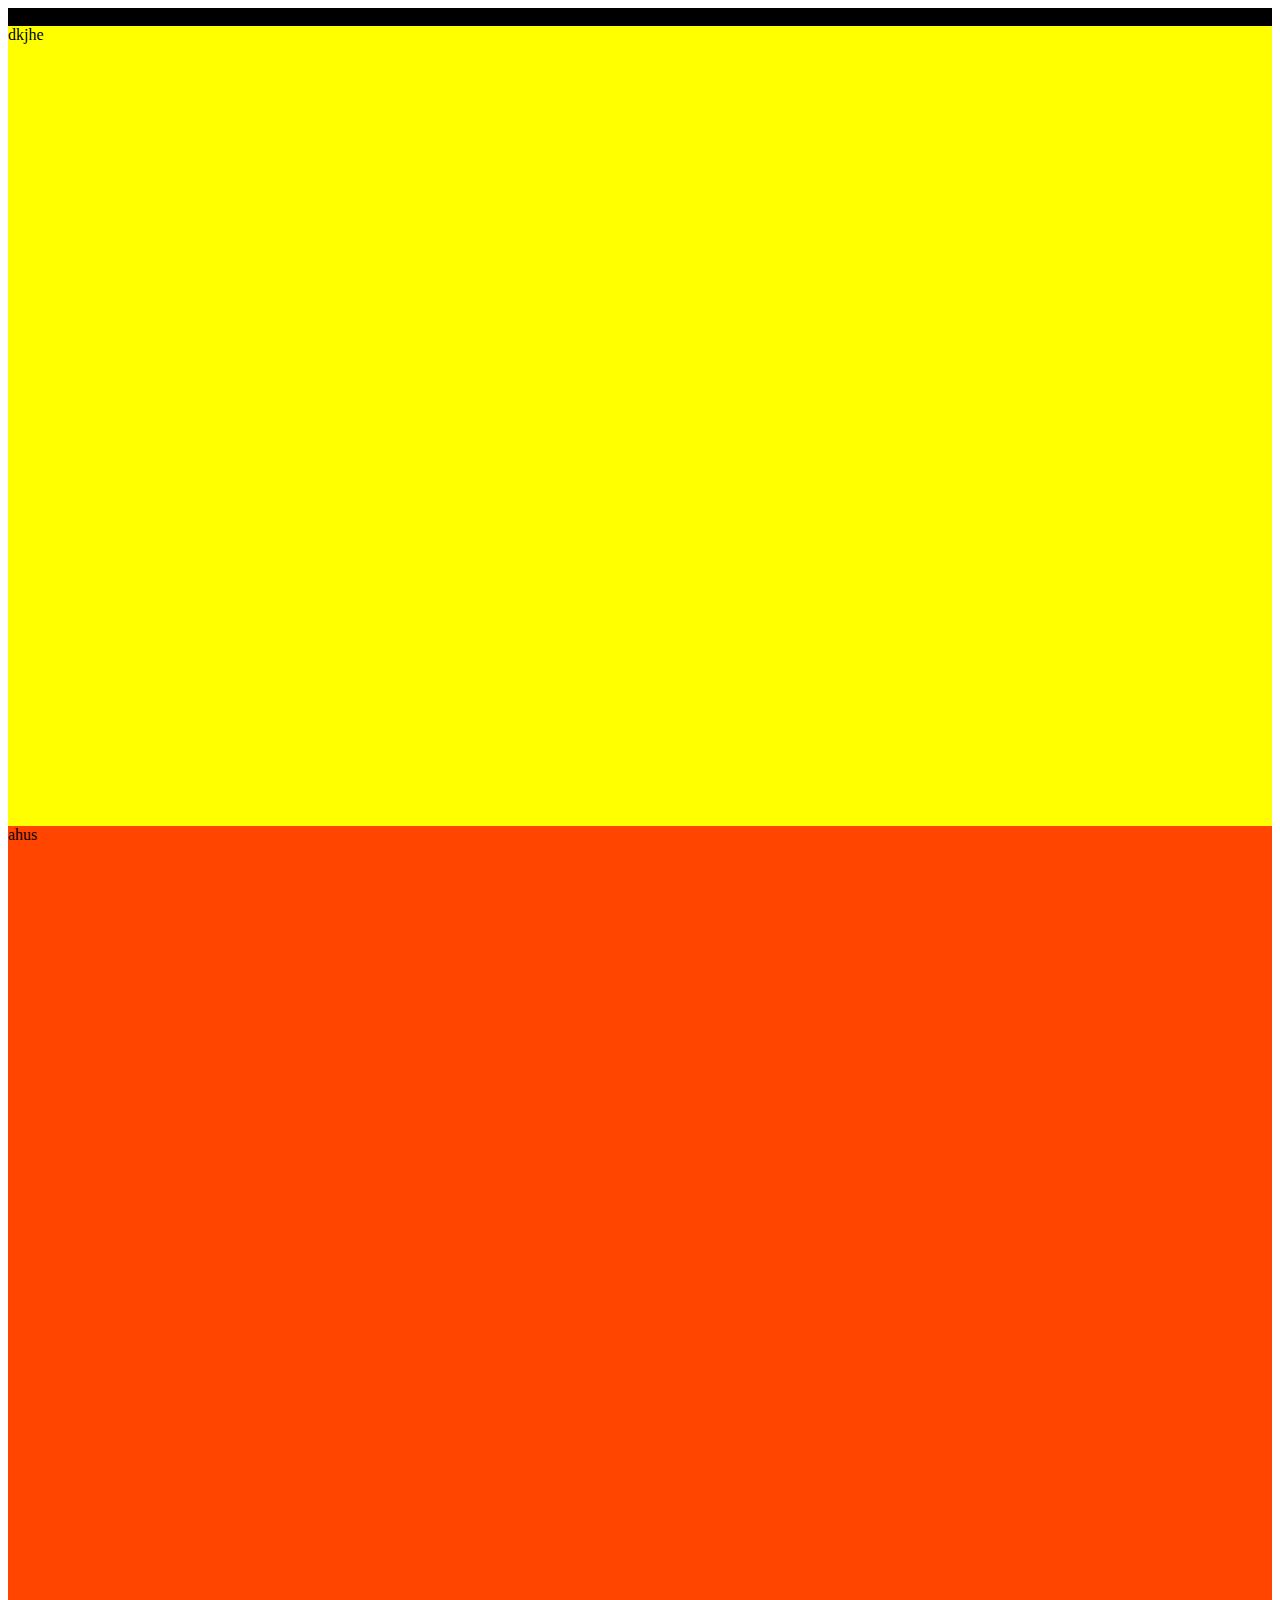
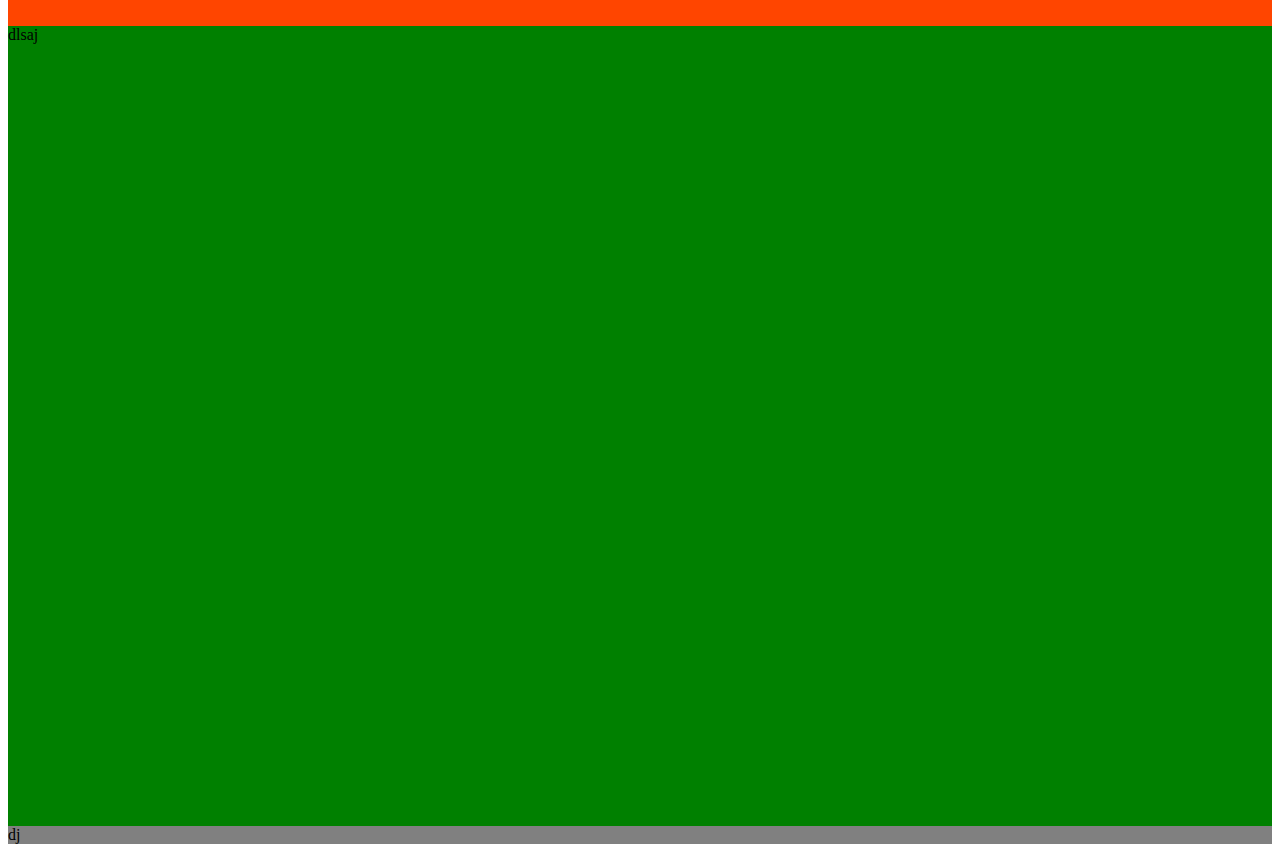
<file: dummy-blog.html>
<!DOCTYPE html>
<html lang="en">
<head>
    <meta charset="UTF-8">
    <meta name="viewport" content="width=device-width, initial-scale=1.0">
    <title>Document</title>
</head>
<body>
    <nav style="background-color: black;">
dkj
    </nav>
    <section style="background-color: brown; height 800px;"></section>
    <section style="background-color: yellow; height: 800px;">dkjhe</section>
    <section style="background-color: orangered; height: 800px;">ahus</section>
    <section style="background-color: green; height:800px;">dlsaj</section>
    <footer style="background-color: grey;">dj</footer>
</body>
</html>
</file>
